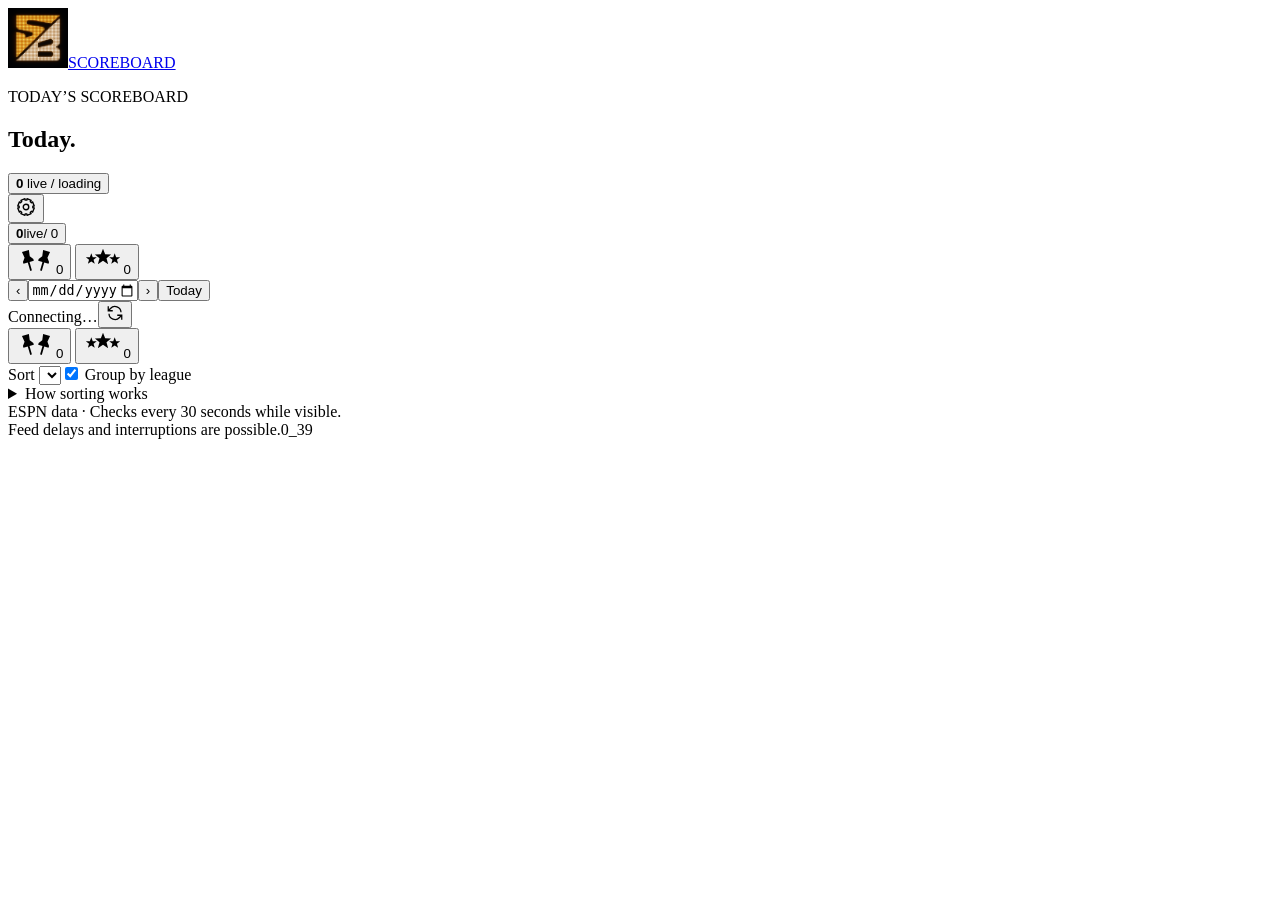
<file: template.html>
<!doctype html>
<html lang="en">
<head>
<meta charset="utf-8">
<meta name="viewport" content="width=device-width, initial-scale=1">
<meta name="description" content="Live WNBA, NBA, MLB, NWSL, MLS, NHL, NFL, college football and ATP/WTA tennis tour scores. A portable scoreboard powered by ESPN data.">
<meta name="application-name" content="Scoreboard">
<meta name="app-version" content="scoreboard0_39">
<meta name="theme-color" content="#10100f">
<title>Scoreboard | Live sports</title>
<link rel="icon" type="image/png" sizes="32x32" href="[data-uri]">
<link rel="icon" type="image/png" sizes="48x48" href="[data-uri]">
<link rel="apple-touch-icon" sizes="180x180" href="[data-uri]">
<style>__SB_INLINE_CSS__</style>
</head>
<body>
<main>
<header class="masthead"><a class="brand" href="./index.html" aria-label="Scoreboard home"><img class="brand-mark" src="[data-uri]" width="60" height="60" alt="" aria-hidden="true" decoding="async"><span>SCOREBOARD</span></a></header>
<section class="day-heading"><div><p class="eyebrow" id="eyebrow">TODAY’S SCOREBOARD</p><h1><span id="day-heading">Today</span><span class="heading-period">.</span></h1></div><button type="button" id="live-filter-main" class="live-count live-filter-button" aria-pressed="false" aria-label="Show only live games"><span class="live-dot" aria-hidden="true"></span><b id="live-count">0</b> live <span class="total-count" id="event-count">/ loading</span></button></section>
<div class="sticky-score-nav" id="sticky-score-nav">
  <nav class="sport-tabs" role="tablist" aria-label="Sports and leagues" id="sport-tabs"></nav>
  <button id="settings-open" class="settings-trigger" type="button" title="League settings" aria-label="League settings" aria-haspopup="dialog" aria-controls="league-settings"><svg width="20" height="20" viewBox="0 0 24 24" fill="none" stroke="currentColor" stroke-width="1.65" stroke-linejoin="round" aria-hidden="true"><path d="M 6.92 5.5 L 5.85 4.12 L 10.78 2.08 L 10.99 3.81 L 13.01 3.81 L 13.22 2.08 L 18.15 4.12 L 17.08 5.5 L 18.5 6.92 L 19.88 5.85 L 21.92 10.78 L 20.19 10.99 L 20.19 13.01 L 21.92 13.22 L 19.88 18.15 L 18.5 17.08 L 17.08 18.5 L 18.15 19.88 L 13.22 21.92 L 13.01 20.19 L 10.99 20.19 L 10.78 21.92 L 5.85 19.88 L 6.92 18.5 L 5.5 17.08 L 4.12 18.15 L 2.08 13.22 L 3.81 13.01 L 3.81 10.99 L 2.08 10.78 L 4.12 5.85 L 5.5 6.92 Z"/><circle cx="12" cy="12" r="3.3"/></svg></button>
  <div class="sticky-nav-second">
    <div class="sticky-filter-rail" id="sticky-filter-rail" aria-label="Sticky game filters">
  <button type="button" id="live-filter-sticky" class="sticky-live-summary live-filter-button" aria-label="Show only live games" aria-pressed="false"><span class="live-dot" aria-hidden="true"></span><strong id="sticky-live-count">0</strong><span>live</span><span id="sticky-event-count">/ 0</span></button>
    <div class="sticky-saved-filters" role="group" aria-label="Pinned and favorite game filters">
      <button type="button" id="filter-pinned-sticky" class="saved-filter" aria-label="Show pinned games only" aria-pressed="false" title="Pinned games filter"><svg class="double-pin-icon" viewBox="0 0 42 30" width="40" height="27" aria-hidden="true"><g transform="rotate(-16 12 14)"><path d="M8 4h8l-1 7 3 4v2H6v-2l3-4Z" fill="currentColor"/><path d="M12 17v9" stroke="currentColor" stroke-width="2" stroke-linecap="round"/></g><g transform="rotate(16 30 14)"><path d="M26 4h8l-1 7 3 4v2H24v-2l3-4Z" fill="currentColor"/><path d="M30 17v9" stroke="currentColor" stroke-width="2" stroke-linecap="round"/></g></svg><span class="saved-filter-number" id="pinned-filter-count-sticky">0</span></button>
      <button type="button" id="filter-favorites-sticky" class="saved-filter" aria-label="Show favorite team games only" aria-pressed="false" title="Favorite teams filter"><svg viewBox="0 0 42 30" width="40" height="27" aria-hidden="true"><path d="M8 7l1.6 4.3 4.5.1-3.6 2.8 1.3 4.4L8 16l-3.8 2.6 1.3-4.4-3.6-2.8 4.5-.1Z M21 2l2.4 6.1 6.6.3-5.1 4.2 1.8 6.5-5.7-3.8-5.7 3.8 1.8-6.5-5.1-4.2 6.6-.3Z M34 7l1.6 4.3 4.5.1-3.6 2.8 1.3 4.4-3.8-2.6-3.8 2.6 1.3-4.4-3.6-2.8 4.5-.1Z" fill="currentColor"/></svg><span class="saved-filter-number" id="favorite-filter-count-sticky">0</span></button>
    </div>
  </div>
  
    <div class="sticky-nav-actions"><div class="date-controls"><button id="previous" type="button" aria-label="Previous day">‹</button><label class="date-picker"><input id="date" type="date" min="1900-01-02" max="2100-12-30" aria-label="Scoreboard date"></label><button id="next" type="button" aria-label="Next day">›</button><button id="today" class="today-button" type="button">Today</button></div></div>
  </div>
</div>
<div class="toolbar status-toolbar"><button id="team-return-shortcut" type="button" hidden>← Return to team</button><div class="refresh-controls"><span id="refresh-status">Connecting…</span><button id="refresh" type="button" aria-label="Refresh scores"><svg id="refresh-icon" width="18" height="18" viewBox="0 0 24 24" fill="none" stroke="currentColor" stroke-width="1.7" aria-hidden="true"><path d="M20 11a8 8 0 0 0-14-5L3 9m0-6v6h6M4 13a8 8 0 0 0 14 5l3-3m0 6v-6h-6"/></svg></button></div></div>
<div class="sort-toolbar"><div class="saved-game-filters" role="group" aria-label="Game filters">
  <button type="button" id="filter-pinned" class="saved-filter" aria-label="Show pinned games only" aria-pressed="false" title="Pinned games filter"><svg class="double-pin-icon" viewBox="0 0 42 30" width="40" height="27" aria-hidden="true"><g transform="rotate(-16 12 14)"><path d="M8 4h8l-1 7 3 4v2H6v-2l3-4Z" fill="currentColor"/><path d="M12 17v9" stroke="currentColor" stroke-width="2" stroke-linecap="round"/></g><g transform="rotate(16 30 14)"><path d="M26 4h8l-1 7 3 4v2H24v-2l3-4Z" fill="currentColor"/><path d="M30 17v9" stroke="currentColor" stroke-width="2" stroke-linecap="round"/></g></svg><span class="saved-filter-number" id="pinned-filter-count">0</span></button>
  <button type="button" id="filter-favorites" class="saved-filter" aria-label="Show favorite team games only" aria-pressed="false" title="Favorite teams filter"><svg viewBox="0 0 42 30" width="40" height="27" aria-hidden="true"><path d="M8 7l1.6 4.3 4.5.1-3.6 2.8 1.3 4.4L8 16l-3.8 2.6 1.3-4.4-3.6-2.8 4.5-.1Z M21 2l2.4 6.1 6.6.3-5.1 4.2 1.8 6.5-5.7-3.8-5.7 3.8 1.8-6.5-5.1-4.2 6.6-.3Z M34 7l1.6 4.3 4.5.1-3.6 2.8 1.3 4.4-3.8-2.6-3.8 2.6 1.3-4.4-3.6-2.8 4.5-.1Z" fill="currentColor"/></svg><span class="saved-filter-number" id="favorite-filter-count">0</span></button>
 </div><label class="sort-choice" for="sort">Sort <select id="sort" aria-describedby="sort-scope sort-description"></select></label><label class="group-choice"><input type="checkbox" id="group-sports" checked> Group by league</label><span id="sort-scope"></span></div>
<details class="sort-help"><summary>How sorting works</summary><p id="sort-description"></p><p>Score and clock sorts prioritize live games. Clock-based sorts place MLB, tennis, soccer, shootouts, untimed CFB overtime, and missing clocks after games with usable clocks. Soccer match clocks are shown on cards, but added time makes a precise countdown unavailable. Future overtime is unknown; ratios use a one-second minimum. For metric sorts, stale scores sort last. Schedule order uses ESPN’s listed start time.</p></details>
<dialog id="league-settings" class="settings-dialog" aria-labelledby="settings-heading">
  <div class="settings-header"><div><p class="settings-kicker">PREFERENCES</p><h2 id="settings-heading">Customize</h2><p id="settings-intro">Choose how each league appears and arrange its position. Saved in this browser.</p></div><button id="settings-close" type="button" class="settings-close" aria-label="Close league settings">✕</button></div>
  <div class="settings-tabs" role="tablist" aria-label="Customization pages">
    <button type="button" id="settings-tab-leagues" role="tab" aria-selected="true" aria-controls="settings-leagues-panel">Leagues</button>
    <button type="button" id="settings-tab-favorites" role="tab" aria-selected="false" aria-controls="settings-favorites-panel">Favorite teams <span id="settings-favorites-count" class="settings-tab-count">0</span></button>
  </div>
  <div id="settings-leagues-panel" role="tabpanel" aria-labelledby="settings-tab-leagues">
    <div class="settings-columns"><span>LEAGUE · DISPLAY</span><span>ORDER</span></div>
    <div class="settings-list" id="settings-list" aria-label="League visibility and order"></div>
  </div>
  <div id="settings-favorites-panel" role="tabpanel" aria-labelledby="settings-tab-favorites" hidden>
    <div class="settings-favorites-list" id="settings-favorites-list" aria-label="Your favorite teams"></div>
  </div>
  <div class="settings-footer"><button id="settings-reset" class="settings-reset" type="button">Reset league layout</button><button id="settings-done" class="settings-done" type="button">Done</button></div>
  <p class="settings-note" id="settings-note">Reset restores default league order, visibility, and expanded sections. Your favorite teams are unaffected.</p>
</dialog>
<div id="connection-warning" class="error-banner" role="status" hidden></div>
<dialog id="game-monitor" class="game-monitor" aria-labelledby="game-monitor-title">
  <div class="game-monitor-topbar"><div class="game-monitor-heading"><span class="game-monitor-kicker"><span class="monitor-dot" aria-hidden="true"></span>GAME MONITOR</span><h2 id="game-monitor-title">Game monitor</h2></div><button type="button" id="game-monitor-close" class="game-monitor-close" aria-label="Close game monitor and return to scoreboard"><svg viewBox="0 0 24 24" width="17" height="17" fill="none" stroke="currentColor" stroke-width="1.8" stroke-linecap="round" stroke-linejoin="round" aria-hidden="true"><path d="M18 6 6 18M6 6l12 12"/></svg><span>Back to scoreboard</span></button></div>
  <div id="game-monitor-body" class="game-monitor-body"></div>
</dialog>
<div id="scores-panel" role="tabpanel" aria-labelledby="tab-all" tabindex="0"></div>
<section id="team-view" class="team-view" aria-label="Team season" hidden></section>
<div class="sr-only" id="announcer" role="status" aria-live="polite"></div>
<noscript><div class="error-banner">Enable JavaScript to load live scores.</div></noscript>
<footer><span id="timezone"></span><span>ESPN data · Checks every 30 seconds while visible.<br>Feed delays and interruptions are possible.</span><span class="footer-version" id="app-version">0_39</span></footer>
</main>
<script>__SB_INLINE_JS__</script>
</body>
</html>
</file>
